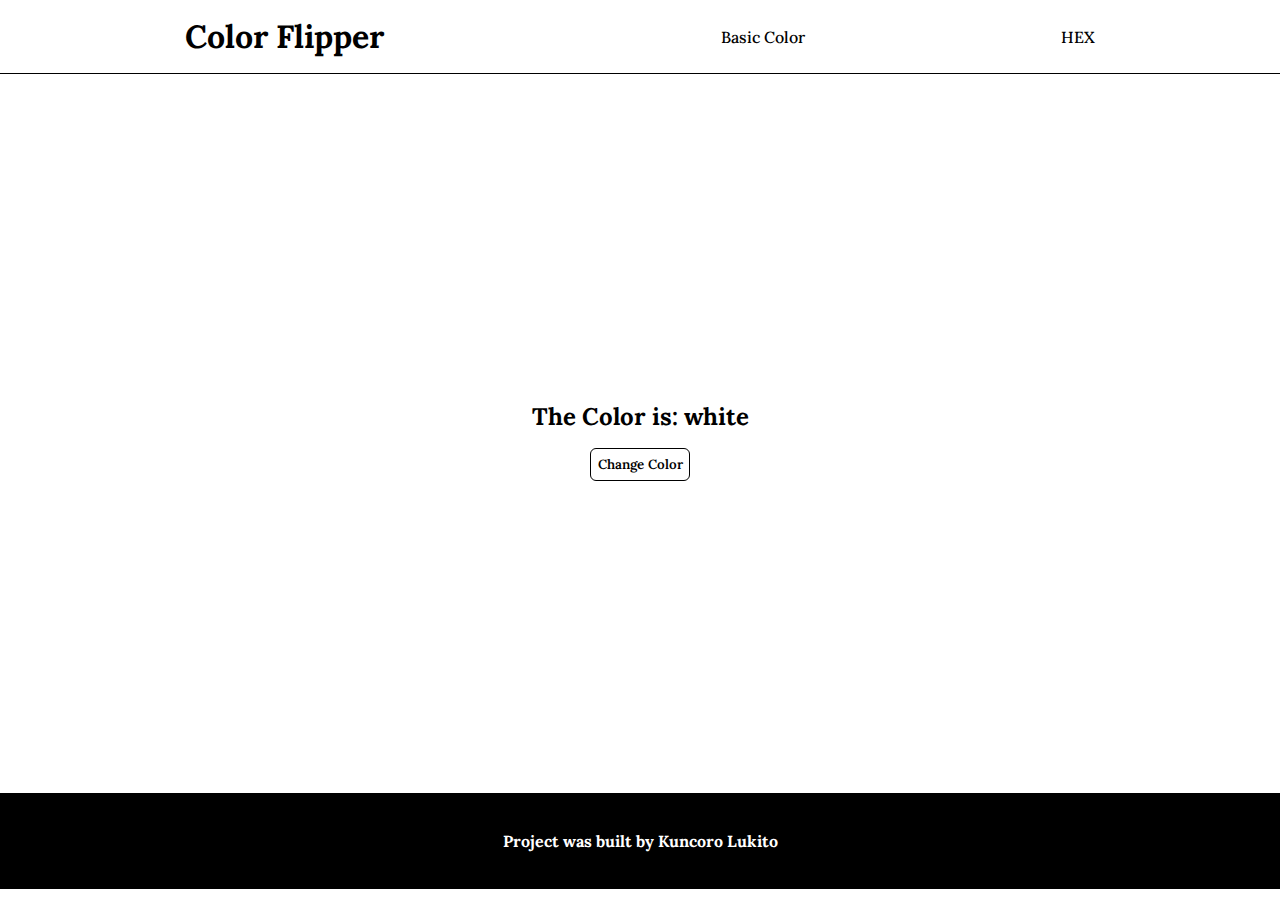
<file: Color-Flipper/index.html>
<!DOCTYPE html>
<html lang="en">

<head>
    <meta charset="UTF-8">
    <meta http-equiv="X-UA-Compatible" content="IE=edge">
    <meta name="viewport" content="width=device-width, initial-scale=1.0">
    <link rel="stylesheet" type="text/css" href="style.css">
    <title>ColorFlipper</title>
    <!-- Font -->
    <link rel="preconnect" href="https://fonts.gstatic.com">
    <link href="https://fonts.googleapis.com/css2?family=Lora&display=swap" rel="stylesheet">

</head>

<body>
    <nav id="navbar">
        <h1 id="title">Color Flipper</h1>
        <ul>
            <li><a href="index.html" id="nav-link">Basic Color</a></li>
            <li><a href="hex.html" id="nav-link">HEX</a></li>
        </ul>
    </nav>

    <div id="container">
        <div id="color-container">
            <h2>The Color is: <span id="color">white</span></h2>
        </div>
        <button id="btn">Change Color</button>
    </div>

    <footer>
        <h4>Project was built by Kuncoro Lukito</h4>
    </footer>
    <script src="script.js"></script>
</body>

</html>
</file>
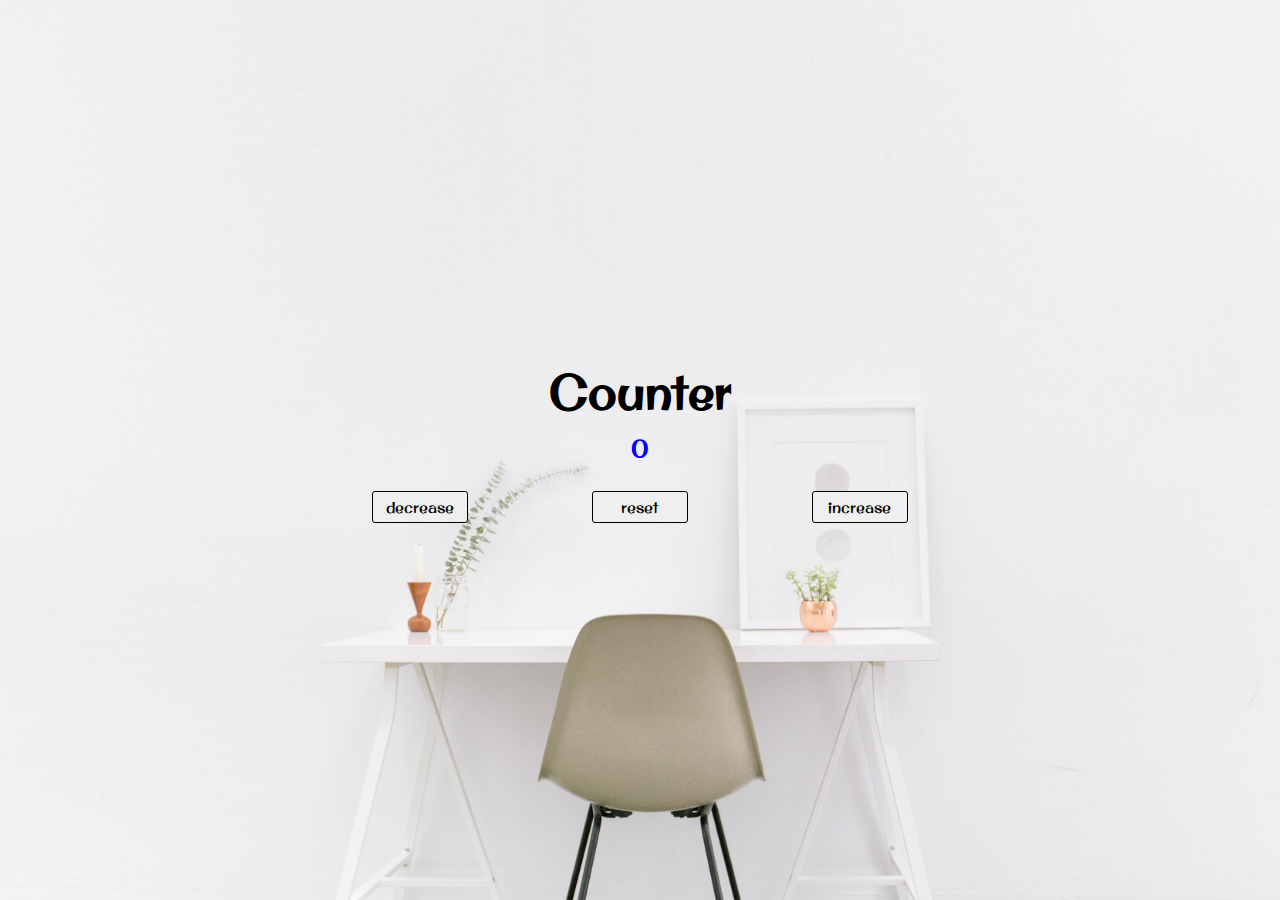
<file: counter/index.html>
<!DOCTYPE html>
<html lang="en">

<head>
    <meta charset="UTF-8">
    <meta http-equiv="X-UA-Compatible" content="IE=edge">
    <meta name="viewport" content="width=device-width, initial-scale=1.0">
    <title>Counter</title>
    <!-- CSS-->
    <link rel="stylesheet" type="text/css" href="style.css">
    <!-- Google Font-->
    <link rel="preconnect" href="https://fonts.gstatic.com">
    <link href="https://fonts.googleapis.com/css2?family=Original+Surfer&display=swap" rel="stylesheet">

</head>

<body>
    <main>
        <div class="container">
            <h1 id="title-text">Counter</h1>
            <h2 id="counter-number">0</h2>
            <div id="button-container">
                <button class="button" id="button-decrease">decrease</button>
                <button class="button" id="button-reset">reset</button>
                <button class="button" id="button-increase">increase</button>
            </div>
        </div>
    </main>
    <script src="script.js"></script>
</body>

</html>
</file>
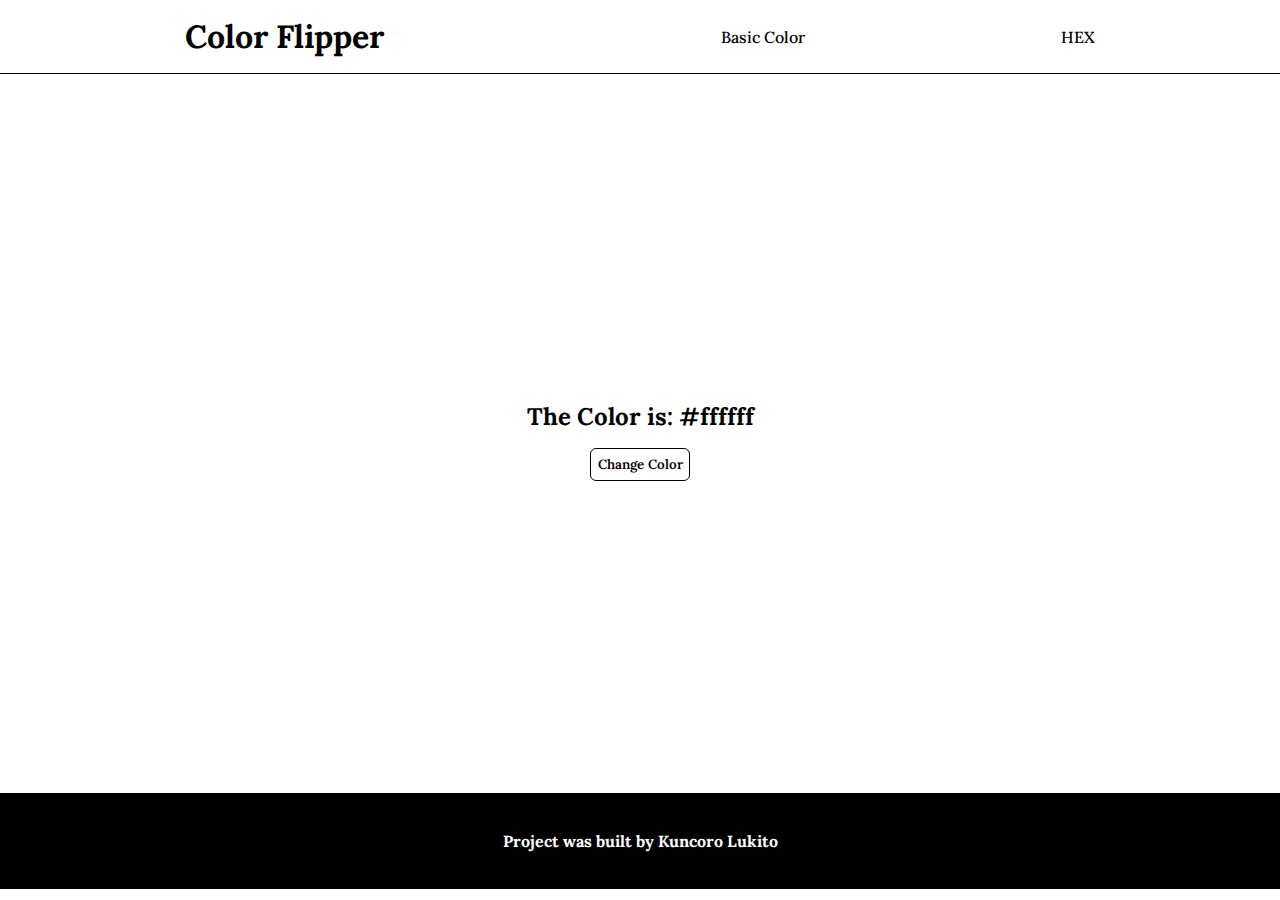
<file: Color-Flipper/hex.html>
<!DOCTYPE html>
<html lang="en">

<head>
    <meta charset="UTF-8">
    <meta http-equiv="X-UA-Compatible" content="IE=edge">
    <meta name="viewport" content="width=device-width, initial-scale=1.0">
    <link rel="stylesheet" type="text/css" href="style.css">
    <title>ColorFlipper</title>
    <!-- Font -->
    <link rel="preconnect" href="https://fonts.gstatic.com">
    <link href="https://fonts.googleapis.com/css2?family=Lora&display=swap" rel="stylesheet">

</head>

<body>
    <nav id="navbar">
        <h1 id="title">Color Flipper</h1>
        <ul>
            <li><a href="index.html" id="nav-link">Basic Color</a></li>
            <li><a href="hex.html" id="nav-link">HEX</a></li>
        </ul>
    </nav>

    <div id="container">
        <div id="color-container">
            <h2>The Color is: <span id="color">#ffffff</span></h2>
        </div>
        <button id="btn">Change Color</button>
    </div>

    <footer>
        <h4>Project was built by Kuncoro Lukito</h4>
    </footer>
    <script src="hex.js"></script>
</body>

</html>
</file>
<file: Color-Flipper/style.css>
* {
    margin: 0%;
    padding: 0%;
    box-sizing: border-box;
    font-family: 'Lora', serif;
}

#navbar {
    padding: 1em;
    display: flex;
    justify-content: space-around;
    box-shadow: 0.5px 0.5px 0.3px 0.3px black;
}

#navbar ul {
    min-width: 30%;
    display: flex;
    justify-content: space-between;
    align-items: center;
}

#navbar ul li {
    list-style-type: none;
}

#navbar ul li #nav-link {
    font-weight: 500;
    text-decoration: none;
}

#nav-link:link {
    color: black;
}

#nav-link:visited {
    color: blue;
}

#nav-link:hover {
    color: pink;
}

#nav-link:active {
    color: red;
}

#container {
    min-height: 80vh;
    display: flex;
    flex-direction: column;
    justify-content: center;
    align-items: center;

}

#container #color-container {
    padding: 1em;
}

#btn {
    font-weight: 600;
    padding: 0.5em;
    background-color: transparent;
    border: 1px solid black;
    border-radius: 6px;
}

#btn:hover {
    background-color: blue;
    border: none;
    color: white;
}

footer {
    background-color: black;
    color: white;
    min-height: 10.7vh;
    display: flex;
    justify-content: center;
    align-items: center;
}
</file>
<file: counter/style.css>
* {
    margin: 0%;
    padding: 0%;
    box-sizing: border-box;
    font-family: 'Original Surfer', cursive;
}

body {
    background-image: url("bench-accounting-nvzvOPQW0gc-unsplash.jpg");
    background-repeat: no-repeat;
    background-size: cover;
    background-position: center;
}

main {
    min-height: 100vh;
    display: flex;
    justify-content: center;
    align-items: center;
}

.container {
    min-width: 70vw;
    padding: 1em;
    display: flex;
    flex-direction: column;
    align-items: center;
}

#title-text {
    font-size: 3rem;
}

#counter-number {
    padding: 0.5em;
    color: blue;
}

#button-container {
    min-width: 80%;
    padding: 1em;
    display: flex;
    justify-content: space-around;
}

.button {
    border: 1px solid black;
    border-radius: 3px;
    padding: 0.3em;
    min-width: 8ch;
    text-align: center;
    font-weight: 500;
    font-size: 1rem;
}

.button:hover {
    cursor: pointer;
}

.button:active {
    background-color: black;
    color: white;
}

@media screen and (max-width:330px) {
    .container {
        padding: 0.4em;
        min-width: 100%;
    }

    #title-text {
        font-size: 2rem;
    }

    #button-container {
        min-height: 70%;
        padding: 0%;
        flex-direction: column;
    }

    .button {
        padding: 0.1em;
        font-size: 0.8rem;
    }
}

@media screen and (max-width: 640px) {
    .container {
        min-width: 100%;
    }

    #button-container {
        min-width: 100%;
    }
}
</file>
